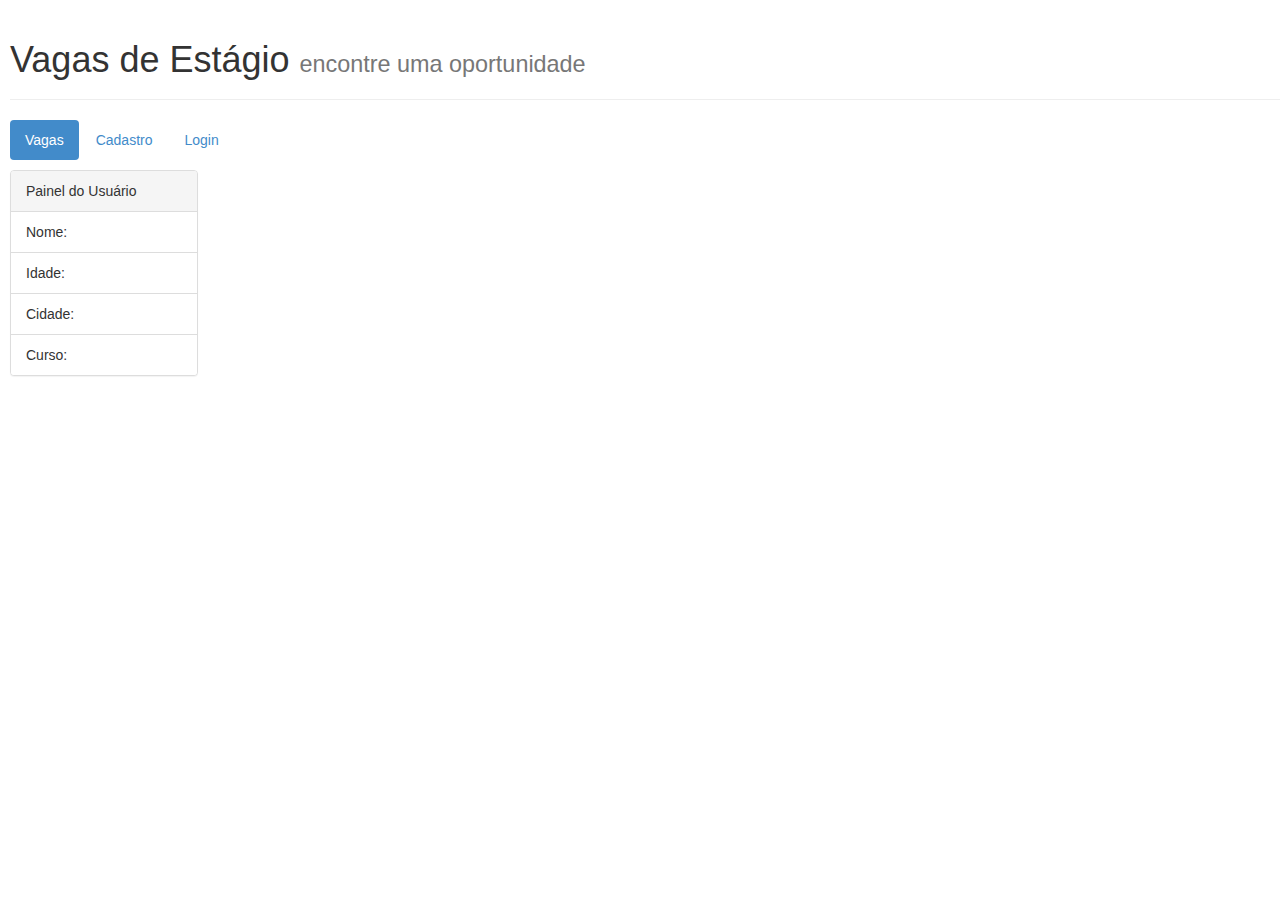
<file: VagasWEB/index.html>
<!DOCTYPE html>
<html>
	<head>
		<title>Pesquisa de Vagas de Estágios</title>
		<meta charset="utf-8"/>
		<link href="bootstrap/css/bootstrap.css" rel="stylesheet">
		<link href="estilos/geral.css" rel="stylesheet">
	</head>
	<body>
		<header>
			<div class="page-header">
  				<h1>Vagas de Estágio <small>encontre uma oportunidade</small></h1>
			</div>
			<div class="menus">
				<ul class="nav nav-pills">
					<li class="active"><a href="index.html">Vagas</a></li>
  					<li><a href="cadastro.html">Cadastro</a></li>
  					<li><a href="login.html">Login</a></li>
				</ul>
			</div>
		</header>
	
		<main>
			<section id="dados">
				<article>
					<div class="row">
					<div class="col-md-2" id="dadosusuario">
						<div class="panel panel-default">
						  <div class="panel-heading">Painel do Usuário</div>
						  <ul class="list-group">
							<li class="list-group-item">Nome: </li>
							<li class="list-group-item">Idade: </li>
							<li class="list-group-item">Cidade: </li>
							<li class="list-group-item">Curso: </li>
						  </ul>
						</div>
					</div>
					<div class="col-md-4">
					</div>
					<div class="col-md-4"></div>
					</div>
				</article>
			</section>
		</main>

		<footer>

		

		</footer>
	</body>
</html>
</file>
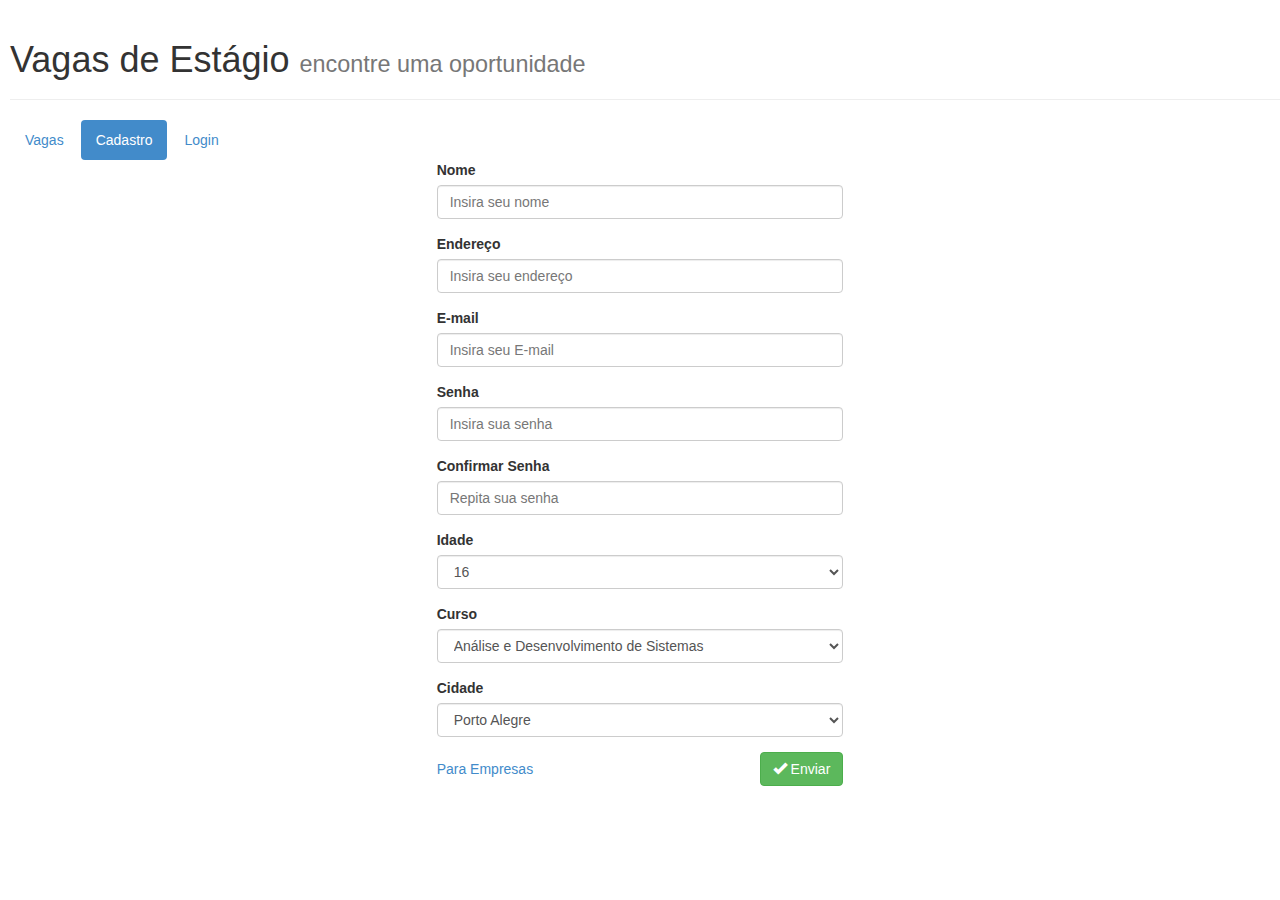
<file: VagasWEB/cadastro.html>
<!DOCTYPE html>
<html>
	<head>
		<title>Pesquisa de Vagas de Estágios</title>
		<meta charset="utf-8"/>
		<link href="bootstrap/css/bootstrap.css" rel="stylesheet">
		<link href="estilos/geral.css" rel="stylesheet">
	</head>
	<body>
		<header>
			<div class="page-header">
  				<h1>Vagas de Estágio <small>encontre uma oportunidade</small></h1>
			</div>
			<div class="menus">
				<ul class="nav nav-pills">
					<li><a href="index.php">Vagas</a></li>
  					<li class="active"><a href="cadastro.html">Cadastro</a></li>
  					<li><a href="login.html">Login</a></li>
				</ul>
			</div>
		</header>
	
		<main>
			<section id="dados">
				<article>
					<div class="row">
					<div class="col-md-4"></div>
					<div class="col-md-4">
						<form role="form" action="cadastro.php" method="post">
							<div class="form-group">
								<label for="label-nome">Nome</label>
								<input type="text" class="form-control" name="nome" id="label-nome" placeholder="Insira seu nome">
							 </div>
							 <div class="form-group">
								<label for="label-endereco">Endereço</label>
								<input type="text" class="form-control" name="endereco" id="label-endereco" placeholder="Insira seu endereço">
							 </div>
							 <div class="form-group">
								<label for="label-email">E-mail</label>
								<input type="email" class="form-control" name="email" id="label-email" placeholder="Insira seu E-mail">
							 </div>
							 <div class="form-group">
								<label for="label-senha">Senha</label>
								<input type="password" class="form-control" name="senha" id="label-senha" placeholder="Insira sua senha">
							 </div>
							 <div class="form-group">
								<label for="label-confirmasenha">Confirmar Senha</label>
								<input type="password" class="form-control" name="confirmasenha" id="label-confirmasenha" placeholder="Repita sua senha">
							 </div>
							 <div class="form-group">
								<label for="label-idade">Idade</label>
								 <select name="idade" id="label-idade" class="form-control">
								  <option>16</option>
								  <option>17</option>
								  <option>18</option>
								  <option>19</option>
								  <option>20</option>
								  <option>21</option>
								  <option>22</option>
								</select>
								</div>
								<div class="form-group">
									<label for="label-curso">Curso</label>
									<select name="curso" id="label-curso" class="form-control">
										<option value="ads">Análise e Desenvolvimento de Sistemas</option>
										<option value="redes">Redes</option>
										<option value="moda">Moda</option>
										<option value="gastronomia">Gastronomia</option>
									</select>
								</div>
								<div class="form-group">
									<label for="label-cidade">Cidade</label>
									<select name="cidade" id="label-cidade" class="form-control">
										<option value="poa">Porto Alegre</option>
										<option value="toronto">Toronto</option>
										<option value="riogrande">Rio Grande</option>
									</select>
								</div>

								<a class="pull-left link-secundario" href="admin/cadastrovagas.html">Para Empresas</a>

								<button type="submit" class="btn btn-success pull-right">		
									<span class="glyphicon glyphicon-ok"></span>
									Enviar
								</button>
						</form>
					</div>
					<div class="col-md-4"></div>
					</div>
				</article>
			</section>
		</main>

		<footer>

		

		</footer>
	</body>
</html>
</file>
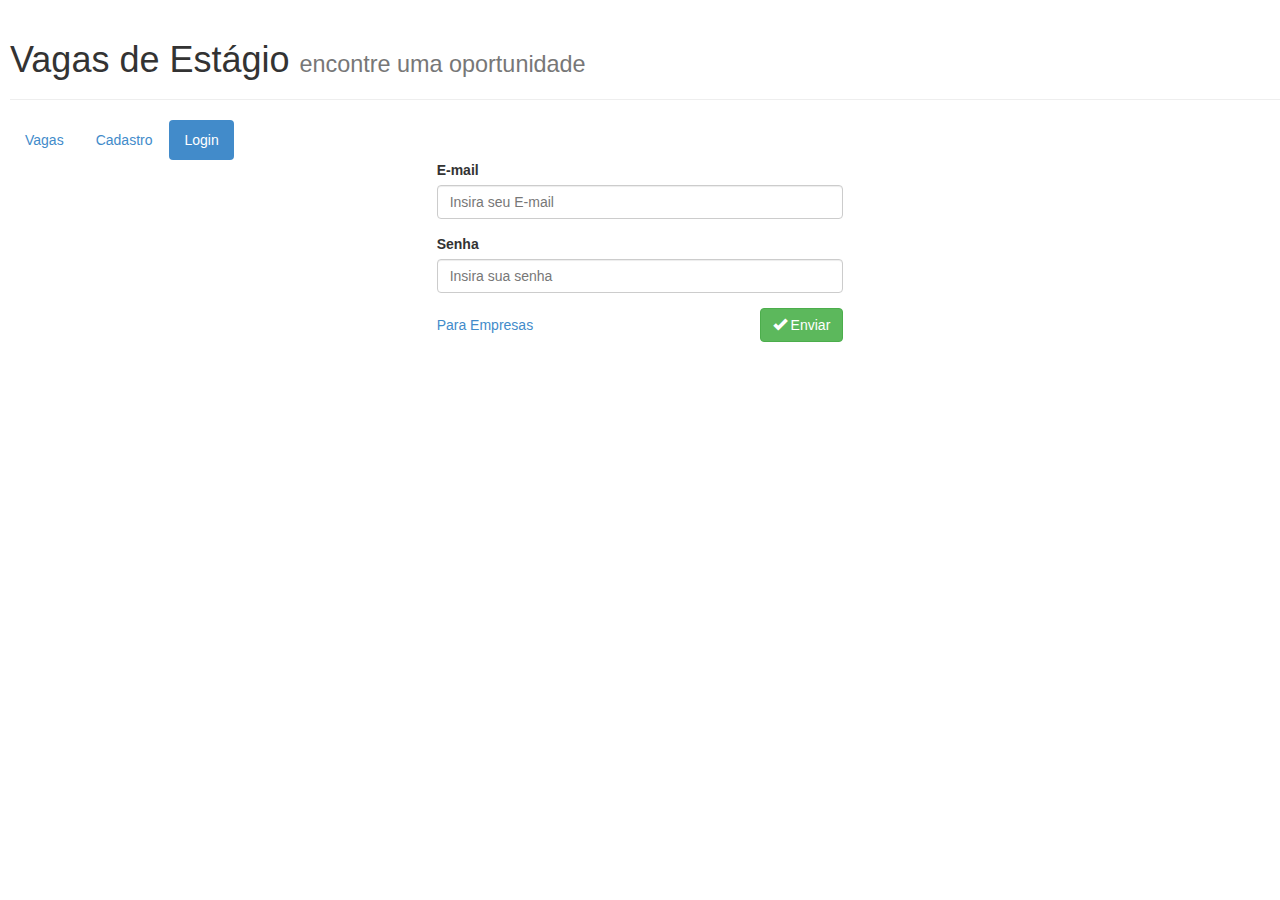
<file: VagasWEB/login.html>
<!DOCTYPE html>
<html>
	<head>
		<title>Pesquisa de Vagas de Estágios</title>
		<meta charset="utf-8"/>
		<link href="bootstrap/css/bootstrap.css" rel="stylesheet">
		<link href="estilos/geral.css" rel="stylesheet">
	</head>
	<body>
		<header>
			<div class="page-header">
  				<h1>Vagas de Estágio <small>encontre uma oportunidade</small></h1>
			</div>
			<div class="menus">
				<ul class="nav nav-pills">
					<li><a href="index.php">Vagas</a></li>
  					<li><a href="cadastro.html">Cadastro</a></li>
  					<li class="active"><a href="login.html">Login</a></li>
				</ul>
			</div>
		</header>
	
		<main>
			<section id="dados">
				<article>
					<div class="row">
					<div class="col-md-4"></div>
					<div class="col-md-4">
						<form role="form" action="login.php" method="post">
							 <div class="form-group">
								<label for="label-email">E-mail</label>
								<input type="email" class="form-control" name="email" id="label-email" placeholder="Insira seu E-mail">
							 </div>
							 <div class="form-group">
								<label for="label-senha">Senha</label>
								<input type="password" class="form-control" name="senha" id="label-senha" placeholder="Insira sua senha">
							 </div>

							 <a class="pull-left link-secundario" href="admin/loginempresa.html">Para Empresas</a>
								<button type="submit" class="btn btn-success pull-right">		
									<span class="glyphicon glyphicon-ok"></span>
									Enviar
								</button>

						</form>
					</div>
					<div class="col-md-4"></div>
					</div>
				</article>
			</section>
		</main>

		<footer>

		

		</footer>
	</body>
</html>
</file>
<file: VagasWEB/estilos/geral.css>
.page-header{
	margin-left: 10px;
}
.menus{
	margin-left: 10px;
}

#dadosusuario{
 	margin-top: 10px;
 	margin-left: 10px;
}

.vagas{
	text-align: center;
	font-size: 16px;
}

.dtl-vagas{
	border: 1px solid #999;
	width: 600px;
	margin: 0 auto;
	margin-bottom: 10px;
	padding-top: 15px;
	box-shadow: 3px 3px 5px #333;
}

.dtl-vagas .codigo-vaga{
	font-weight: bolder;
}

/*.dtl-vagas{
	background: #bbb;
	height: 1px;
	width: 640px;
	position: relative;
	left: 490px;
	margin-bottom: 15px;
	margin-top: -25px;*/
}

span{
	font-weight: bold;
}

.link-secundario {
	line-height: 34px;
}

h4{
	text-align: center;
}
</file>
